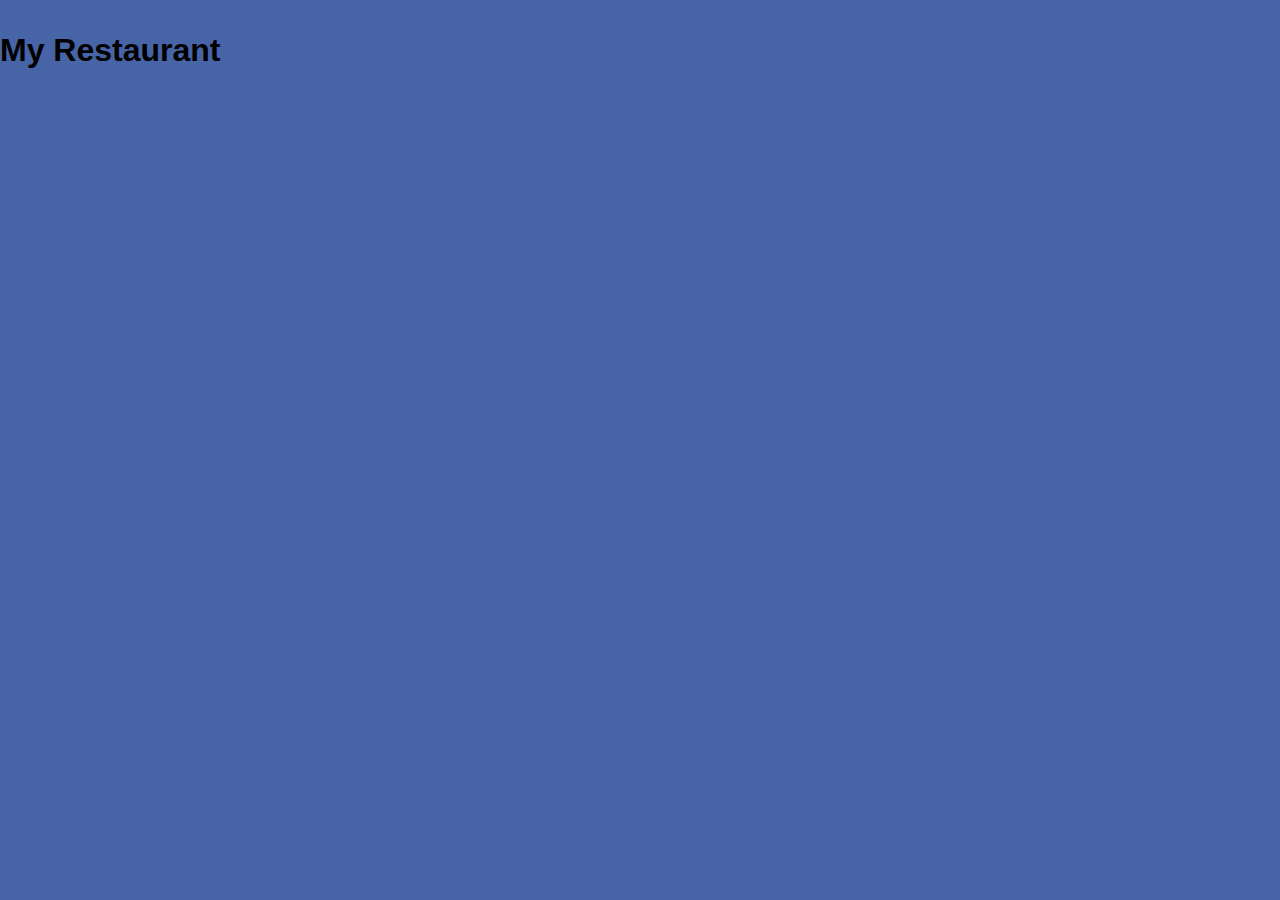
<file: 2566_Frontend/index.html>
<!DOCTYPE html>
<html lang="en">
<head>
    <meta charset="UTF-8">
    <meta name="viewport" content="width=device-width, initial-scale=1.0">
    <title> Restaurant </title>
    <script src="./index.js"></script>
    <link rel="stylesheet" href="./index.css" />
    <!-------- Boots--------------->
    <link href="https://cdn.jsdelivr.net/npm/bootstrap@5.3.1/dist/css/bootstrap.min.css" rel="stylesheet" integrity="sha384-4bw+/aepP/YC94hEpVNVgiZdgIC5+VKNBQNGCHeKRQN+PtmoHDEXuppvnDJzQIu9" crossorigin="anonymous">
    <script src="https://cdn.jsdelivr.net/npm/bootstrap@5.3.1/dist/js/bootstrap.bundle.min.js" integrity="sha384-HwwvtgBNo3bZJJLYd8oVXjrBZt8cqVSpeBNS5n7C8IVInixGAoxmnlMuBnhbgrkm" crossorigin="anonymous"></script>
    <!-------google Fonts-->
    <link rel="preconnect" href="https://fonts.googleapis.com">
<link rel="preconnect" href="https://fonts.gstatic.com" crossorigin>
<link href="https://fonts.googleapis.com/css2?family=Open+Sans&display=swap" rel="stylesheet">
</head>
<body>

    <body style="background-color:rgb(71, 100, 166); font-family: 'Prompt', sans-serif;"></body>
    <div class="container text-center">
        <h1>My Restaurant</h1>
        <div id="restaurant" class="row">
          
        </div>
      </div>

</body>
</html>
</file>
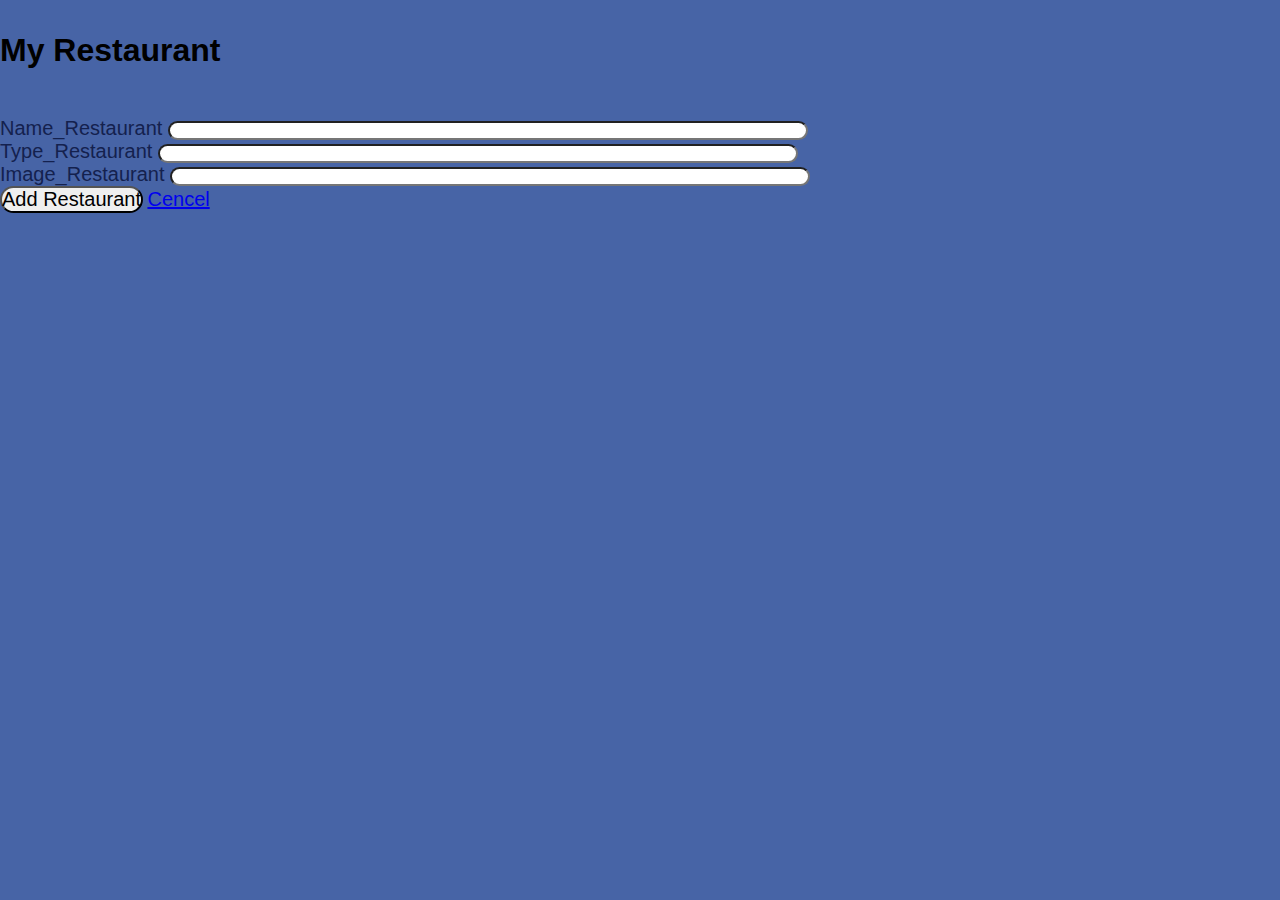
<file: 2566_Frontend/add.html>
<!DOCTYPE html>
<html lang="en">
<head>
    <meta charset="UTF-8">
    <meta name="viewport" content="width=device-width, initial-scale=1.0">
    <title>Add_Restaurant</title>
    <link rel="stylesheet" href="index.css">
    <script src="add.js"></script>
    <link rel="stylesheet" href="https://stackpath.bootstrapcdn.com/bootstrap/5.0.0-alpha1/css/bootstrap.min.css" integrity="sha384-r4NyP46KrjDleawBgD5tp8Y7UzmLA05oM1iAEQ17CSuDqnUK2+k9luXQOfXJCJ4I" crossorigin="anonymous">
   <script src="https://cdn.jsdelivr.net/npm/popper.js@1.16.0/dist/umd/popper.min.js" integrity="sha384-Q6E9RHvbIyZFJoft+2mJbHaEWldlvI9IOYy5n3zV9zzTtmI3UksdQRVvoxMfooAo" crossorigin="anonymous"></script>
   <script src="https://stackpath.bootstrapcdn.com/bootstrap/5.0.0-alpha1/js/bootstrap.min.js" integrity="sha384-oesi62hOLfzrys4LxRF63OJCXdXDipiYWBnvTl9Y9/TRlw5xlKIEHpNyvvDShgf/" crossorigin="anonymous"></script>
</head>
<body style="background-color:rgb(71, 100, 166); font-family: 'Prompt', sans-serif;">
    <div class="container text-center">
        <h1>My Restaurant</h1>
        <div id="restaurants" class="row">
            <form>
                <div class="mb-3">
                  <label for="name" class="form-label">Name_Restaurant </label>
                  <input type="text" class="form-control" id="name" >
                </div>
                <div class="mb-3">
                    <label for="type" class="form-label">Type_Restaurant </label>
                    <input type="text" class="form-control" id="type" >
                </div>
                <div class="mb-3">
                    <label for="img" class="form-label">Image_Restaurant </label>
                    <input type="text" class="form-control" id="img" >
                </div>
                <button type="submit" class="btn btn-success" onclick="addResto(); return false;">Add Restaurant</button>
                <a href="./index.html" class="btn btn-danger" >Cencel</a>
            </form>              
        </div>
    </div>
</body>
</html>
</file>
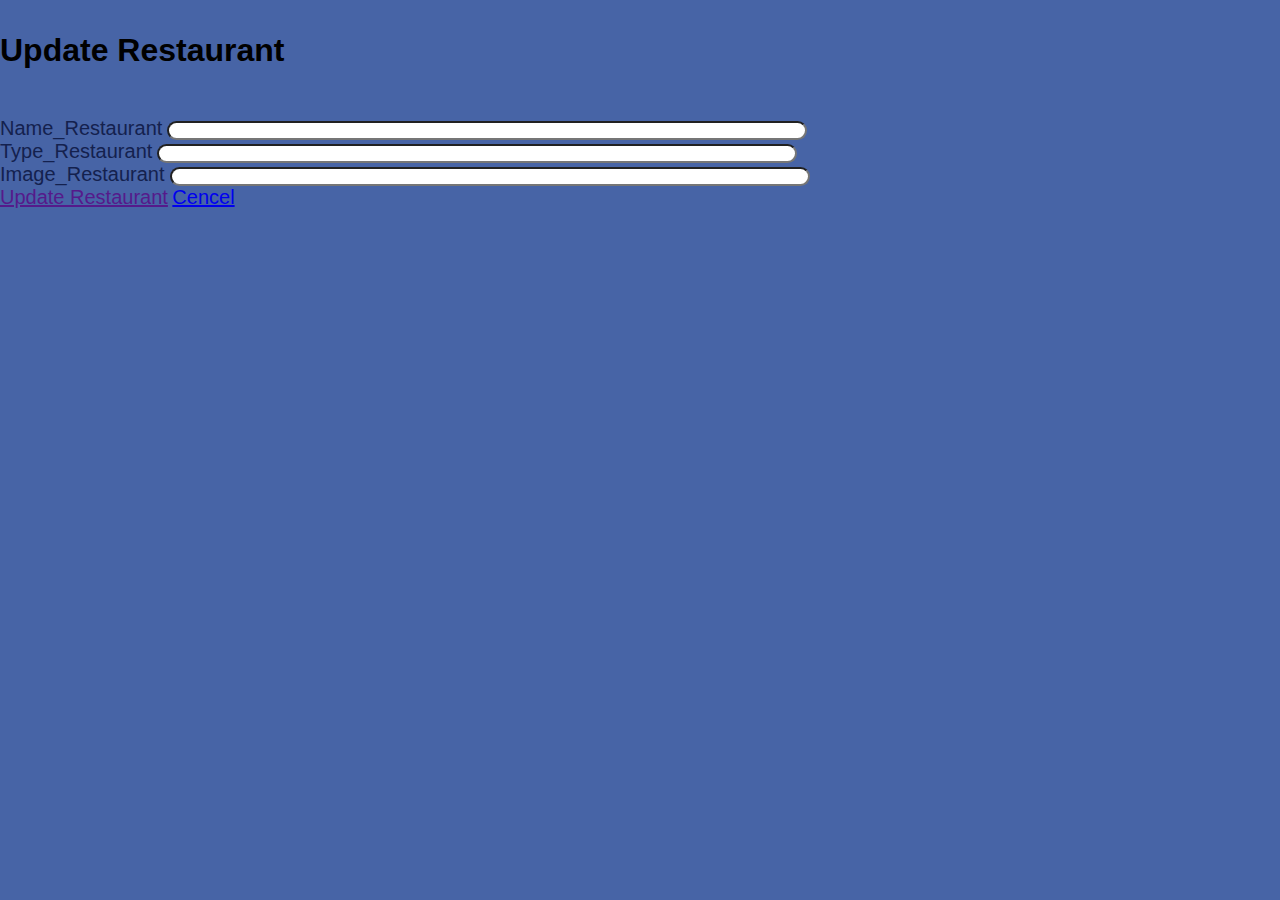
<file: 2566_Frontend/update.html>
<!DOCTYPE html>
<html lang="en">
<head>
    <meta charset="UTF-8">
    <meta name="viewport" content="width=device-width, initial-scale=1.0">
    <title>Update_Restaurant</title>
    <link rel="stylesheet" href="index.css">
    <link rel="stylesheet" href="https://stackpath.bootstrapcdn.com/bootstrap/5.0.0-alpha1/css/bootstrap.min.css" integrity="sha384-r4NyP46KrjDleawBgD5tp8Y7UzmLA05oM1iAEQ17CSuDqnUK2+k9luXQOfXJCJ4I" crossorigin="anonymous">
   <script src="https://cdn.jsdelivr.net/npm/popper.js@1.16.0/dist/umd/popper.min.js" integrity="sha384-Q6E9RHvbIyZFJoft+2mJbHaEWldlvI9IOYy5n3zV9zzTtmI3UksdQRVvoxMfooAo" crossorigin="anonymous"></script>
   <script src="https://stackpath.bootstrapcdn.com/bootstrap/5.0.0-alpha1/js/bootstrap.min.js" integrity="sha384-oesi62hOLfzrys4LxRF63OJCXdXDipiYWBnvTl9Y9/TRlw5xlKIEHpNyvvDShgf/" crossorigin="anonymous"></script>
</head>
<body onload="showdetail()" style="background-color:rgb(71, 100, 166); font-family: 'Prompt', sans-serif;">
    <div class="container text-center">
        <h1>Update Restaurant</h1>
        <div id="restaurants" class="row">
            <form>
                <div class="mb-3">
                  <label for="name" class="form-label">Name_Restaurant</label>
                  <input type="text" class="form-control" id="name" >
                </div>
                <div class="mb-3">
                    <label for="type" class="form-label">Type_Restaurant</label>
                    <input type="text" class="form-control" id="type" >
                </div>
                <div class="mb-3">
                    <label for="img" class="form-label">Image_Restaurant </label>
                    <input type="text" class="form-control" id="img" >
                </div>
                <a href="" class="btn btn-success" onclick="editRestaurant(); return false;">Update Restaurant</a>
                <a href="./index.html" class="btn btn-danger" >Cencel</a>
              </form>              
        </div>
    </div>
    <script src="update.js"></script>
</body>
</html>
</file>
<file: 2566_Frontend/index.css>
*{
    margin: 0;
    padding: 0;
    box-sizing: border-box;
}

.container h1{
    margin: 2rem auto 3rem auto;
    font-weight: 600;
}

.row .card{
    border: none;
    text-align: center;
    margin: 3 auto;
    border-radius: 40px;
}

.row>* {
    --bs-gutter-x: 0;
    margin: 2rem auto;
}

.row .btn{
    font-size: 20px;
    border-radius: 17px;
}

.card-body .btn{
    border-radius: 15px;
}

.btn-warning{
    width: 76.13px;
}

.container .form-label{
    font-size: 20px;
    color: #14214e;
}

.container .form-control{
    text-align: center;
    width: 50%;
    margin: auto;
    border-radius: 15px;
}
</file>
